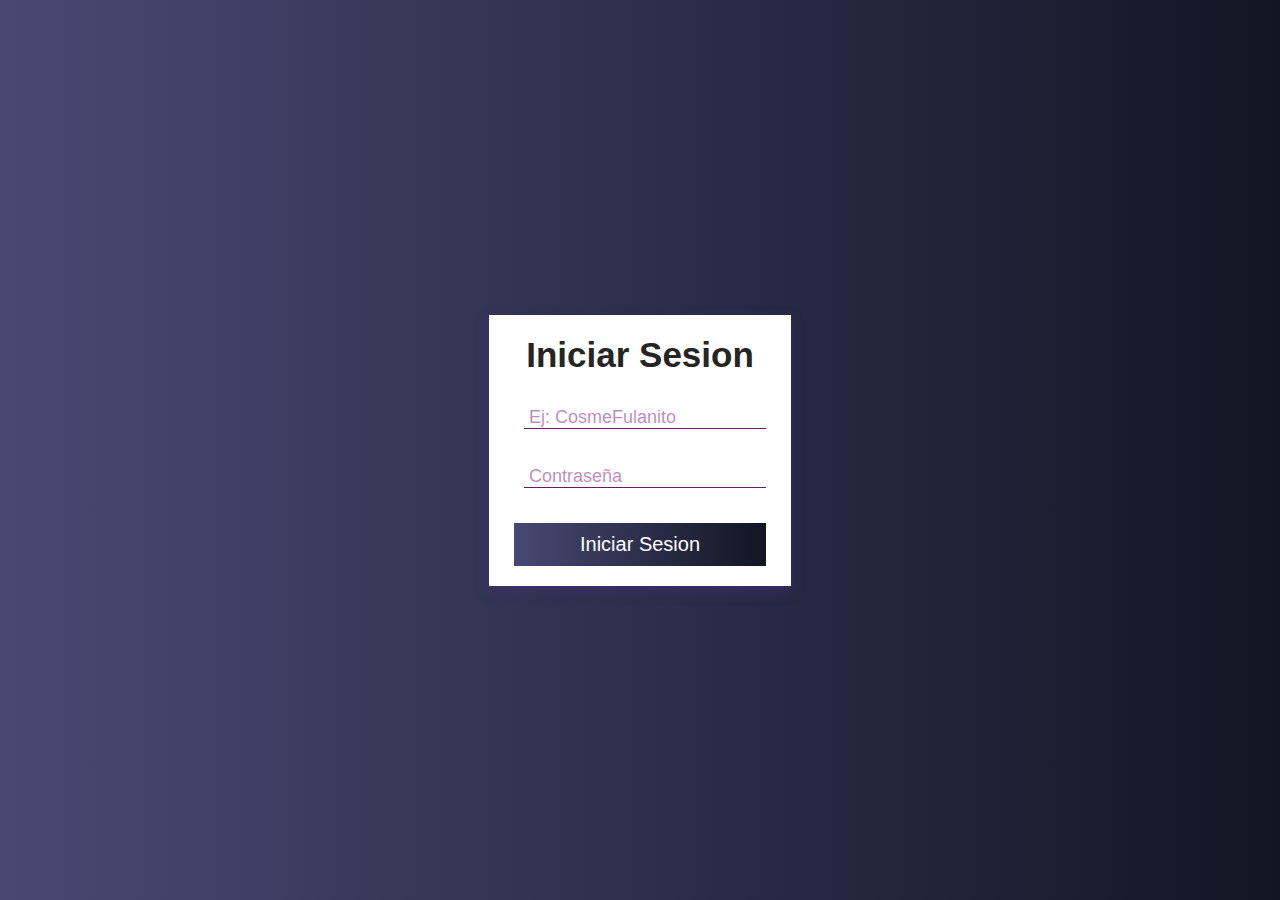
<file: pages/login.html>
<!DOCTYPE html>
<html lang="en">
  <head>
    <meta charset="UTF-8" />
    <meta name="author" content="technoRolling" />
    <meta
      name="description"
      content="Venta de componentes de pc y perifericos"
    />
    <meta
      name="keywords"
      content="pc, componentes, tecnologia, notebook,gamer "
    />
    <meta name="robots" content="index, follow" />
    <link rel="stylesheet" href="../css/stylesLogin.css" />
    <meta name="viewport" content="width=device-width, initial-scale=1.0" />
    <link rel="shortcut icon" href="../assets/logo.png" type="image/x-icon" />
    <link
      rel="stylesheet"
      href="https://cdnjs.cloudflare.com/ajax/libs/font-awesome/6.1.1/css/all.min.css"
      integrity="sha512-KfkfwYDsLkIlwQp6LFnl8zNdLGxu9YAA1QvwINks4PhcElQSvqcyVLLD9aMhXd13uQjoXtEKNosOWaZqXgel0g=="
      crossorigin="anonymous"
      referrerpolicy="no-referrer"
    />
    <title>TechnoRolling🖥 | Detalle de producto</title>
  </head>
  <body>
    <form id="loginForm">
      <h1 class="title">Iniciar Sesion</h1>
      <label>
        <i class="fa-solid fa-user"></i>
        <input placeholder="Ej: CosmeFulanito" type="text" id="username" />
      </label>
      <label>
        <i class="fa-solid fa-lock"></i>
        <input placeholder="Contraseña" type="password" id="password" />
      </label>
      <span id="message"></span>
      <!-- <a href="404.html" class="link">?</a> -->

      <button id="button" href="../index.html">Iniciar Sesion</button>
    </form>
    <script src="../js/login.js"></script>
  </body>
</html>
</file>
<file: css/stylesLogin.css>
* {
    margin: 0;
    padding: 0;
    box-sizing: border-box;
    font-family: sans-serif;
}

body {
    display: flex;
    align-items: center;
    justify-content: center;
    min-height: 100vh;
    background: linear-gradient(to right, #474973, #131524);
}

form {
    display: flex;
    flex-direction: column;
    background: #fff;
    text-align: center;
    padding: 20px 25px;
    box-shadow: 0 5px 10px rgba(64, 46, 112, 0.7);
}

form .title {
    color: #252525;
    font-size: 35px;
    font-weight: 800;
    margin-bottom: 30px;
}

form label {
    margin-bottom: 35px;
}

form label .fa-solid {
    font-size: 20px;
    color: #131524;
    margin-right: 10px;
}

form label input {
    outline: none;
    border: none;
    color: #741281;
    border-bottom: solid 1px #691a63;
    padding: 0 5px;
    font-size: 18px;
}

form label input::placeholder {
    color: rgba(129, 18, 129, 0.5);
}


form .link {
    color: #252525;
    margin-bottom: 15px;
}

form button {
    color: #fff;
    border: none;
    background: linear-gradient(to right, #474973, #131524);
    padding: 10px 15px;
    cursor: pointer;
    font-size: 20px;
}

.button{
    display: flex;
    justify-content: center;
    color: #fff;
    border: none;
    background: linear-gradient(to right, #474973, #131524);
    padding: 10px 15px;
    cursor: pointer;
    font-size: 20px;
}
</file>
